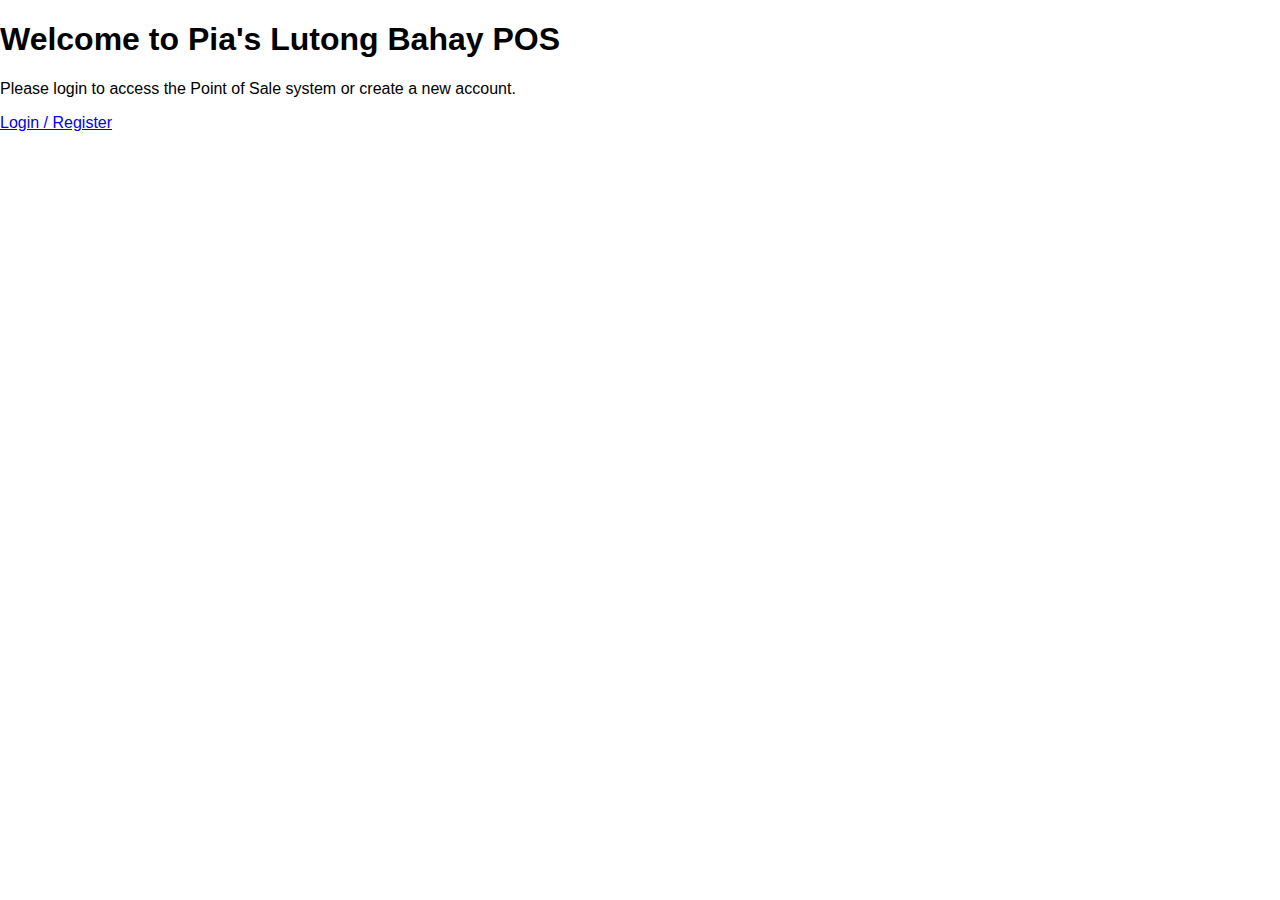
<file: index.html>
<!DOCTYPE html>
<html lang="en">
<head>
    <meta charset="UTF-8">
    <meta name="viewport" content="width=device-width, initial-scale=1.0">
    <title>Welcome to Pia's Lutong Bahay POS</title>
    <link rel="stylesheet" href="styles.css">
</head>
<body>
    <div class="welcome-container">
        <h1>Welcome to Pia's Lutong Bahay POS</h1>
        <p>Please login to access the Point of Sale system or create a new account.</p>
        <div class="button-container">
            <a href="login.html" class="btn btn-login">Login / Register</a>
        </div>
    </div>
    <script>
        function checkAuth() {
            const currentUser = JSON.parse(localStorage.getItem('currentUser'));
            if (currentUser) {
                window.location.href = 'main.html';
            }
        }
        checkAuth();
    </script>
</body>
</html>
</file>
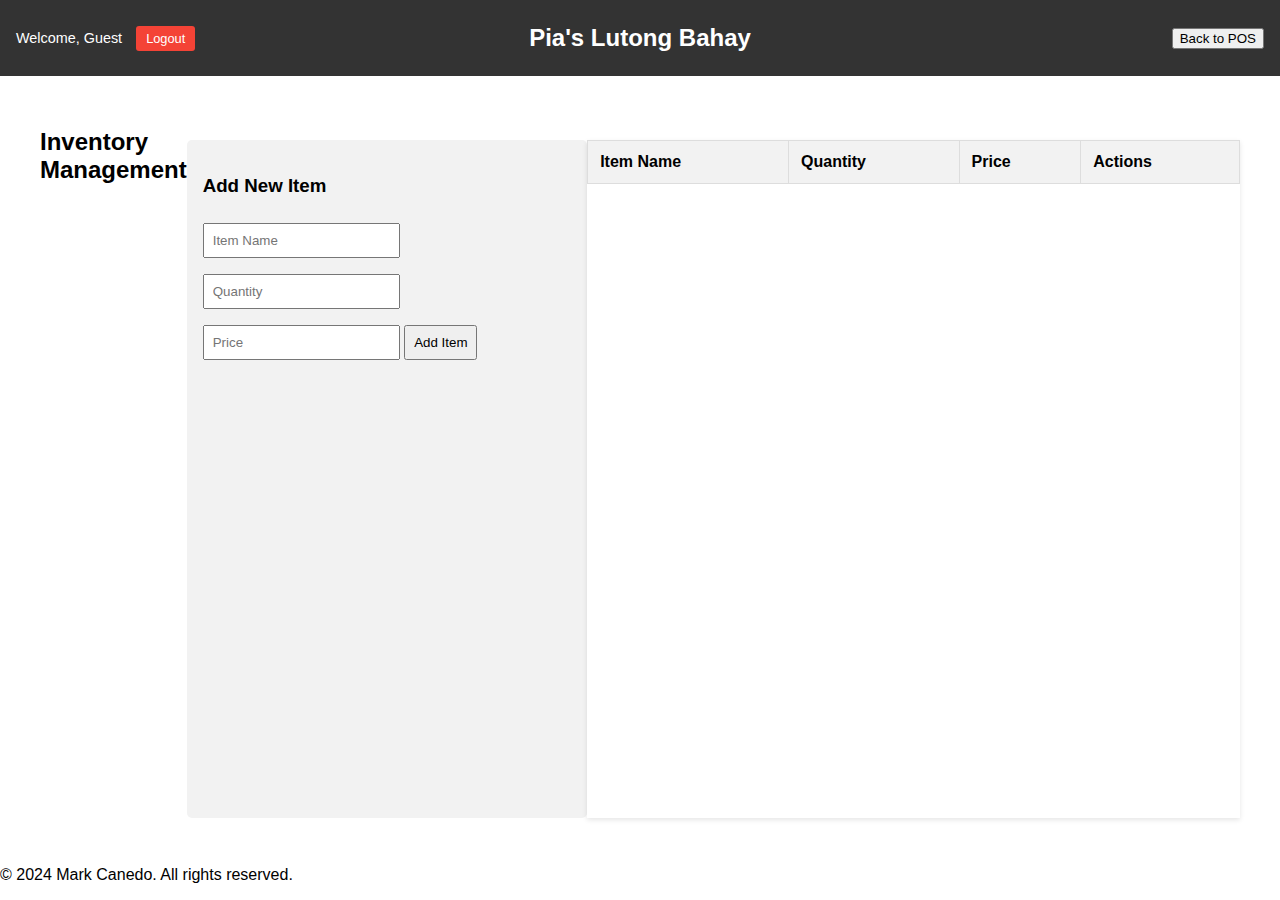
<file: inventory.html>
<!DOCTYPE html>
<html lang="en">
<head>
    <meta charset="UTF-8">
    <meta name="viewport" content="width=device-width, initial-scale=1.0">
    <title>Inventory - Pia's Lutong Bahay POS</title>
    <link rel="stylesheet" href="styles.css">
    <style>
        .inventory-container {
            max-width: 1200px;
            margin: 0 auto;
            padding: 2rem;
        }
        .inventory-table {
            width: 100%;
            border-collapse: collapse;
            margin-top: 2rem;
            background-color: white;
            box-shadow: 0 2px 5px rgba(0,0,0,0.1);
        }
        .inventory-table th, .inventory-table td {
            border: 1px solid #ddd;
            padding: 12px;
            text-align: left;
        }
        .inventory-table th {
            background-color: #f2f2f2;
            font-weight: bold;
        }
        .inventory-table tr:nth-child(even) {
            background-color: #f9f9f9;
        }
        .add-item-form {
            margin-top: 2rem;
            background-color: #f2f2f2;
            padding: 1rem;
            border-radius: 5px;
        }
        .add-item-form input, .add-item-form button {
            margin: 0.5rem 0;
            padding: 0.5rem;
        }
        .action-btn {
            background-color: #4CAF50;
            color: white;
            border: none;
            padding: 5px 10px;
            cursor: pointer;
            border-radius: 3px;
            margin-right: 5px;
        }
        .action-btn.delete {
            background-color: #f44336;
        }
    </style>
</head>
<body>
    <header>
        <div class="header-left">
            <div class="user-info">
                Welcome, <span id="username"></span>
                <button class="logout-btn" onclick="logout()">Logout</button>
            </div>
        </div>
        <div class="header-center">
            <h1>Pia's Lutong Bahay</h1>
        </div>
        <div class="header-right">
            <button class="back-to-pos-btn" onclick="window.location.href='main.html'">Back to POS</button>
        </div>
    </header>
    <main class="inventory-container">
        <h2>Inventory Management</h2>
        <div class="add-item-form">
            <h3>Add New Item</h3>
            <input type="text" id="itemName" placeholder="Item Name" required>
            <input type="number" id="itemQuantity" placeholder="Quantity" required>
            <input type="number" id="itemPrice" placeholder="Price" step="0.01" required>
            <button onclick="addItem()">Add Item</button>
        </div>
        <table class="inventory-table">
            <thead>
                <tr>
                    <th>Item Name</th>
                    <th>Quantity</th>
                    <th>Price</th>
                    <th>Actions</th>
                </tr>
            </thead>
            <tbody id="inventoryTableBody">
            </tbody>
        </table>
    </main>
    <footer>
        <p>&copy; 2024 Mark Canedo. All rights reserved.</p>
    </footer>

    <script>
        let inventory = JSON.parse(localStorage.getItem('inventory')) || [];

        function displayInventory() {
            const tableBody = document.getElementById('inventoryTableBody');
            tableBody.innerHTML = '';
            inventory.forEach((item, index) => {
                const row = tableBody.insertRow();
                row.innerHTML = `
                    <td>${item.name}</td>
                    <td>${item.quantity}</td>
                    <td>₱${item.price.toFixed(2)}</td>
                    <td>
                        <button class="action-btn" onclick="editItem(${index})">Edit</button>
                        <button class="action-btn delete" onclick="deleteItem(${index})">Delete</button>
                    </td>
                `;
            });
        }

        function addItem() {
            const name = document.getElementById('itemName').value;
            const quantity = parseInt(document.getElementById('itemQuantity').value);
            const price = parseFloat(document.getElementById('itemPrice').value);

            if (name && !isNaN(quantity) && !isNaN(price)) {
                inventory.push({ name, quantity, price });
                saveInventory();
                displayInventory();
                clearForm();
            } else {
                alert('Please fill all fields correctly.');
            }
        }

        function editItem(index) {
            const item = inventory[index];
            const newName = prompt('Enter new name:', item.name);
            const newQuantity = parseInt(prompt('Enter new quantity:', item.quantity));
            const newPrice = parseFloat(prompt('Enter new price:', item.price));

            if (newName && !isNaN(newQuantity) && !isNaN(newPrice)) {
                inventory[index] = { name: newName, quantity: newQuantity, price: newPrice };
                saveInventory();
                displayInventory();
            } else {
                alert('Invalid input. Item not updated.');
            }
        }

        function deleteItem(index) {
            if (confirm('Are you sure you want to delete this item?')) {
                inventory.splice(index, 1);
                saveInventory();
                displayInventory();
            }
        }

        function saveInventory() {
            localStorage.setItem('inventory', JSON.stringify(inventory));
        }

        function clearForm() {
            document.getElementById('itemName').value = '';
            document.getElementById('itemQuantity').value = '';
            document.getElementById('itemPrice').value = '';
        }

        function logout() {
            localStorage.removeItem('currentUser');
            window.location.href = 'login.html';
        }

        // Set username
        const currentUser = JSON.parse(localStorage.getItem('currentUser'));
        document.getElementById('username').textContent = currentUser ? currentUser.username : 'Guest';

        // Display inventory when the page loads
        displayInventory();
    </script>
</body>
</html>
</file>
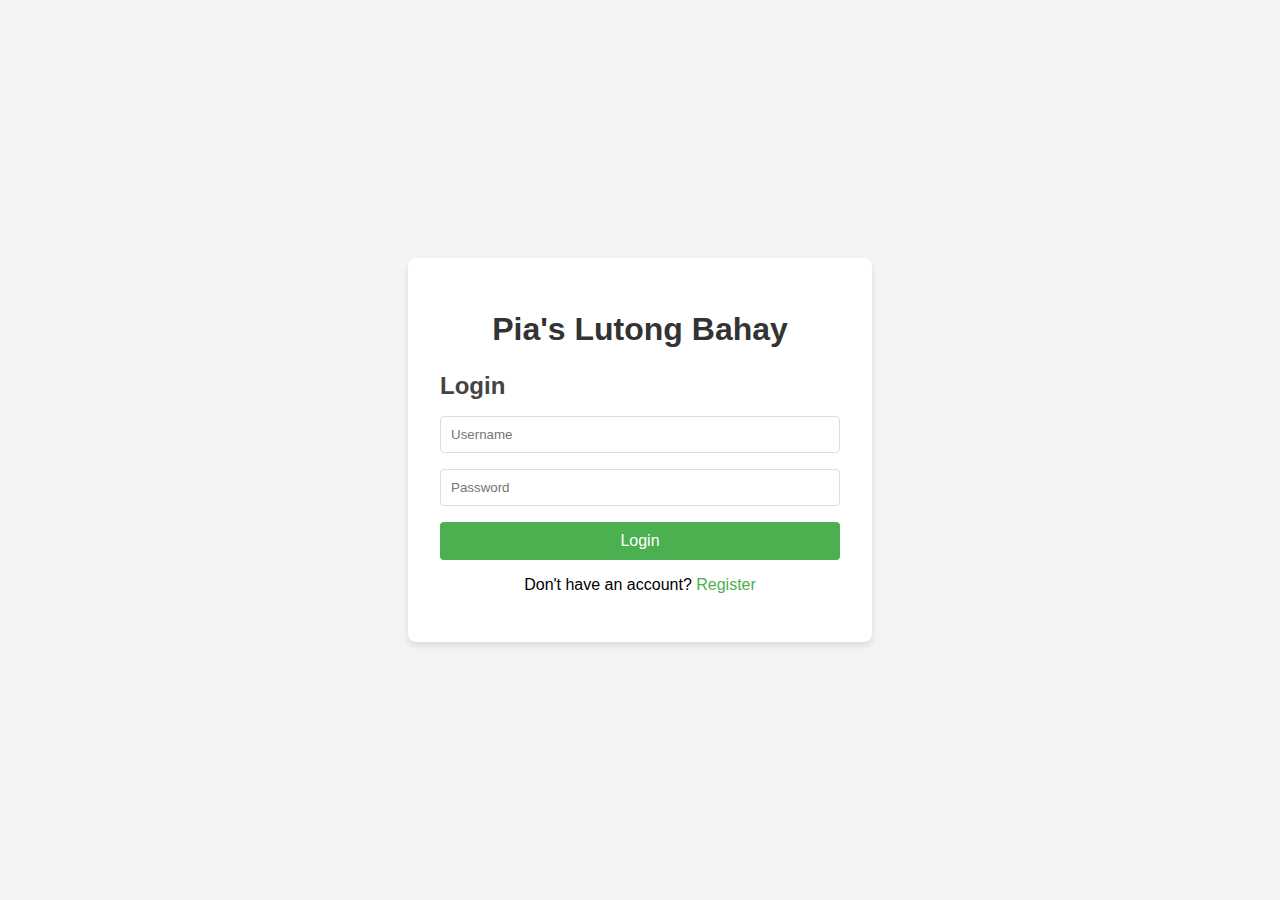
<file: login.html>
<!DOCTYPE html>
<html lang="en">
<head>
    <meta charset="UTF-8">
    <meta name="viewport" content="width=device-width, initial-scale=1.0">
    <title>Login/Register - Pia's Lutong Bahay POS</title>
    <link rel="stylesheet" href="styles.css">
    <style>
        body {
            font-family: 'Arial', sans-serif;
            background-color: #f4f4f4;
            display: flex;
            justify-content: center;
            align-items: center;
            height: 100vh;
            margin: 0;
        }
        .auth-container {
            background-color: white;
            padding: 2rem;
            border-radius: 8px;
            box-shadow: 0 4px 6px rgba(0, 0, 0, 0.1);
            width: 100%;
            max-width: 400px;
        }
        h1 {
            color: #333;
            text-align: center;
            margin-bottom: 1.5rem;
        }
        h2 {
            color: #444;
            margin-bottom: 1rem;
        }
        input {
            width: 100%;
            padding: 10px;
            margin-bottom: 1rem;
            border: 1px solid #ddd;
            border-radius: 4px;
            box-sizing: border-box;
        }
        button {
            width: 100%;
            padding: 10px;
            background-color: #4CAF50;
            color: white;
            border: none;
            border-radius: 4px;
            cursor: pointer;
            font-size: 16px;
            transition: background-color 0.3s;
        }
        button:hover {
            background-color: #45a049;
        }
        p {
            text-align: center;
            margin-top: 1rem;
        }
        a {
            color: #4CAF50;
            text-decoration: none;
        }
        a:hover {
            text-decoration: underline;
        }
    </style>
</head>
<body>
    <div class="auth-container">
        <h1>Pia's Lutong Bahay</h1>
        <div id="loginForm">
            <h2>Login</h2>
            <input type="text" id="loginUsername" placeholder="Username" required>
            <input type="password" id="loginPassword" placeholder="Password" required>
            <button onclick="login()">Login</button>
            <p>Don't have an account? <a href="#" onclick="showRegisterForm()">Register</a></p>
        </div>
        <div id="registerForm" style="display: none;">
            <h2>Register</h2>
            <input type="text" id="registerUsername" placeholder="Username" required>
            <input type="password" id="registerPassword" placeholder="Password" required>
            <input type="password" id="confirmPassword" placeholder="Confirm Password" required>
            <button onclick="register()">Register</button>
            <p>Already have an account? <a href="#" onclick="showLoginForm()">Login</a></p>
        </div>
    </div>
    <script>
        function login() {
            const username = document.getElementById('loginUsername').value;
            const password = document.getElementById('loginPassword').value;
            const users = JSON.parse(localStorage.getItem('users')) || [];
            const user = users.find(u => u.username === username && u.password === password);
            if (user) {
                localStorage.setItem('currentUser', JSON.stringify(user));
                window.location.href = 'main.html';
            } else {
                alert('Invalid username or password');
            }
        }

        function register() {
            const username = document.getElementById('registerUsername').value;
            const password = document.getElementById('registerPassword').value;
            const confirmPassword = document.getElementById('confirmPassword').value;
            if (password !== confirmPassword) {
                alert('Passwords do not match');
                return;
            }
            const users = JSON.parse(localStorage.getItem('users')) || [];
            if (users.some(u => u.username === username)) {
                alert('Username already exists');
                return;
            }
            users.push({ username, password, role: 'user' });
            localStorage.setItem('users', JSON.stringify(users));
            alert('Registration successful! You can now log in.');
            showLoginForm();
        }

        function showRegisterForm() {
            document.getElementById('loginForm').style.display = 'none';
            document.getElementById('registerForm').style.display = 'block';
        }

        function showLoginForm() {
            document.getElementById('loginForm').style.display = 'block';
            document.getElementById('registerForm').style.display = 'none';
        }
    </script>
</body>
</html>
</file>
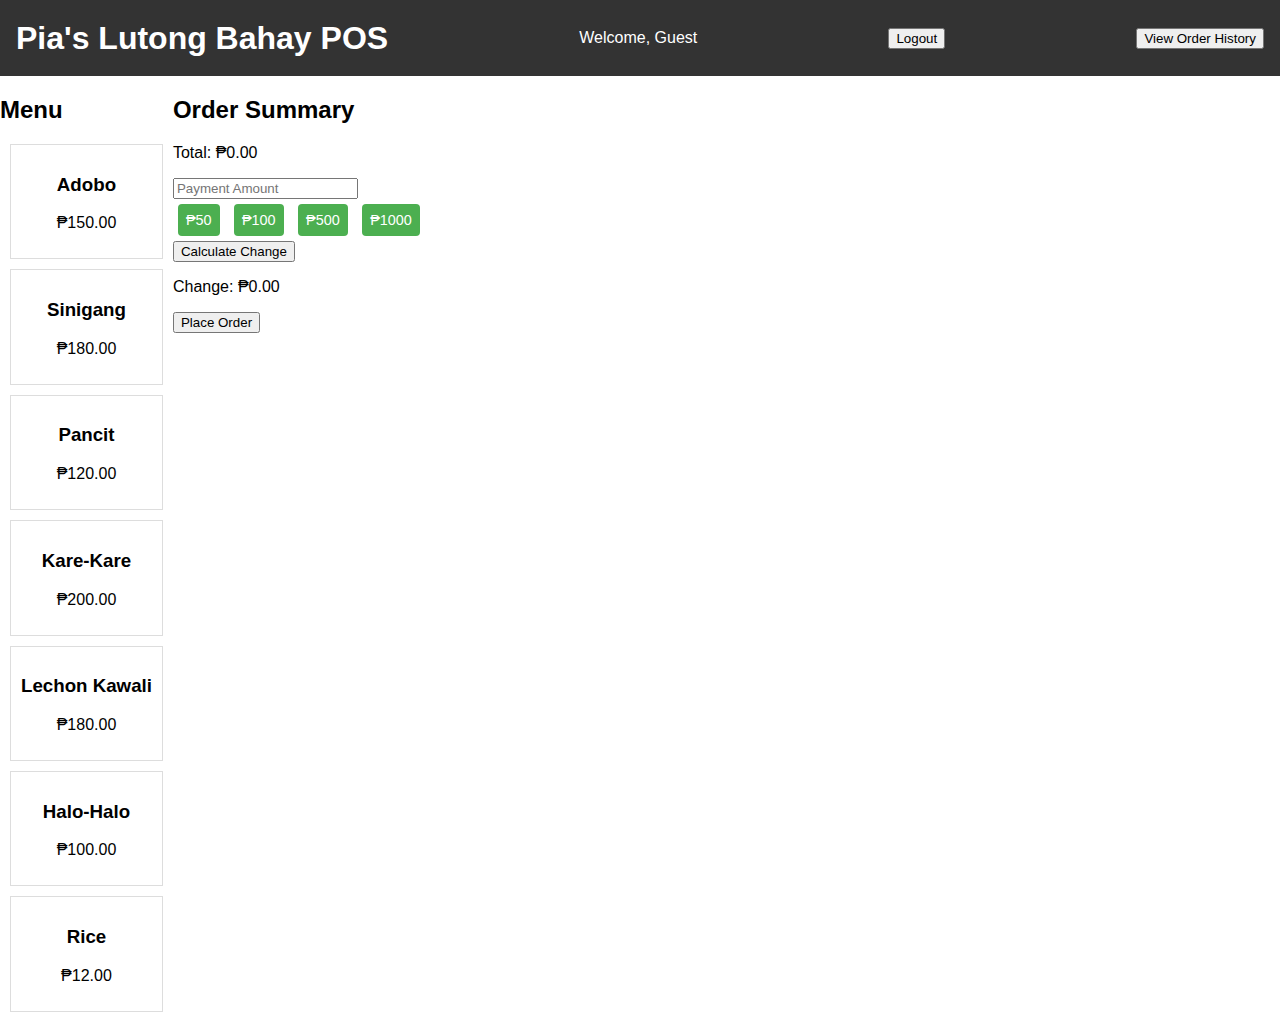
<file: main.html>
<!DOCTYPE html>
<html lang="en">
<head>
    <meta charset="UTF-8">
    <meta name="viewport" content="width=device-width, initial-scale=1.0">
    <title>Pia's Lutong Bahay POS</title>
    <link rel="stylesheet" href="styles.css">
    <style>
        .menu-item {
            border: 1px solid #ddd;
            padding: 10px;
            margin: 10px;
            text-align: center;
            cursor: pointer;
        }
        .menu-item img {
            max-width: 100%;
            height: 150px;
            object-fit: cover;
        }
        .order-summary {
            border: 1px solid #ddd;
            padding: 10px;
            margin: 10px;
        }
        .quick-payment-btn {
            margin: 5px;
        }
    </style>
</head>
<body>
    <header>
        <h1>Pia's Lutong Bahay POS</h1>
        <p>Welcome, <span id="username"></span></p>
        <button id="logoutBtn">Logout</button>
        <button id="orderHistoryBtn">View Order History</button>
    </header>
    
    <main>
        <section id="menu">
            <h2>Menu</h2>
            <div id="menu-items"></div>
        </section>
        
        <section id="order">
            <h2>Order Summary</h2>
            <ul id="order-list"></ul>
            <p>Total: ₱<span id="total">0.00</span></p>
            <input type="number" id="payment-amount" placeholder="Payment Amount">
            <div id="quick-payment">
                <button class="quick-payment-btn" data-amount="50">₱50</button>
                <button class="quick-payment-btn" data-amount="100">₱100</button>
                <button class="quick-payment-btn" data-amount="500">₱500</button>
                <button class="quick-payment-btn" data-amount="1000">₱1000</button>
            </div>
            <button id="calculateChangeBtn">Calculate Change</button>
            <p>Change: ₱<span id="change">0.00</span></p>
            <button id="placeOrderBtn">Place Order</button>
        </section>
    </main>

    <script>
        const menuItems = [
            {name: "Adobo", price: 150},
            {name: "Sinigang", price: 180},
            {name: "Pancit", price: 120},
            {name: "Kare-Kare", price: 200},
            {name: "Lechon Kawali", price: 180},
            {name: "Halo-Halo", price: 100},
            {name: "Rice", price: 12}
        ];

        let orderItems = [];
        let total = 0;

        function displayMenu() {
            const menuContainer = document.getElementById('menu-items');
            menuItems.forEach(item => {
                const div = document.createElement('div');
                div.className = 'menu-item';
                div.innerHTML = `
                    <h3>${item.name}</h3>
                    <p>₱${item.price.toFixed(2)}</p>
                `;
                div.addEventListener('touchstart', () => addToOrder(item));
                menuContainer.appendChild(div);
            });
        }

        function addToOrder(item) {
            orderItems.push(item);
            total += item.price;
            updateOrderSummary();
        }

        function updateOrderSummary() {
            const orderList = document.getElementById('order-list');
            orderList.innerHTML = '';
            orderItems.forEach((item, index) => {
                const li = document.createElement('li');
                li.textContent = `${item.name} - ₱${item.price.toFixed(2)}`;
                const removeBtn = document.createElement('button');
                removeBtn.textContent = 'Remove';
                removeBtn.addEventListener('touchstart', (e) => {
                    e.preventDefault();
                    removeFromOrder(index);
                });
                li.appendChild(removeBtn);
                orderList.appendChild(li);
            });
            document.getElementById('total').textContent = total.toFixed(2);
        }

        function removeFromOrder(index) {
            total -= orderItems[index].price;
            orderItems.splice(index, 1);
            updateOrderSummary();
        }

        function calculateChange() {
            const paymentAmount = parseFloat(document.getElementById('payment-amount').value);
            if (isNaN(paymentAmount)) {
                alert('Please enter a valid payment amount.');
                return;
            }
            const change = paymentAmount - total;
            document.getElementById('change').textContent = change.toFixed(2);
        }

        function placeOrder() {
            const paymentAmount = parseFloat(document.getElementById('payment-amount').value);
            if (isNaN(paymentAmount) || paymentAmount < total) {
                alert('Please enter a valid payment amount.');
                return;
            }
            alert('Order placed successfully!');
            orderItems = [];
            total = 0;
            updateOrderSummary();
            document.getElementById('payment-amount').value = '';
            document.getElementById('change').textContent = '0.00';
        }

        function logout() {
            localStorage.removeItem('currentUser');
            window.location.href = 'login.html';
        }

        function addEventListeners() {
            document.getElementById('logoutBtn').addEventListener('touchstart', logout);
            document.getElementById('orderHistoryBtn').addEventListener('touchstart', () => {
                window.location.href = 'order-history.html';
            });
            document.getElementById('calculateChangeBtn').addEventListener('touchstart', calculateChange);
            document.getElementById('placeOrderBtn').addEventListener('touchstart', placeOrder);

            document.querySelectorAll('.quick-payment-btn').forEach(btn => {
                btn.addEventListener('touchstart', function() {
                    const amount = parseFloat(this.dataset.amount);
                    const paymentInput = document.getElementById('payment-amount');
                    paymentInput.value = (parseFloat(paymentInput.value) || 0) + amount;
                });
            });
        }

        document.addEventListener('DOMContentLoaded', function() {
            displayMenu();
            addEventListeners();
        });

        const currentUser = JSON.parse(localStorage.getItem('currentUser'));
        document.getElementById('username').textContent = currentUser ? currentUser.username : 'Guest';
    </script>
</body>
</html>
</file>
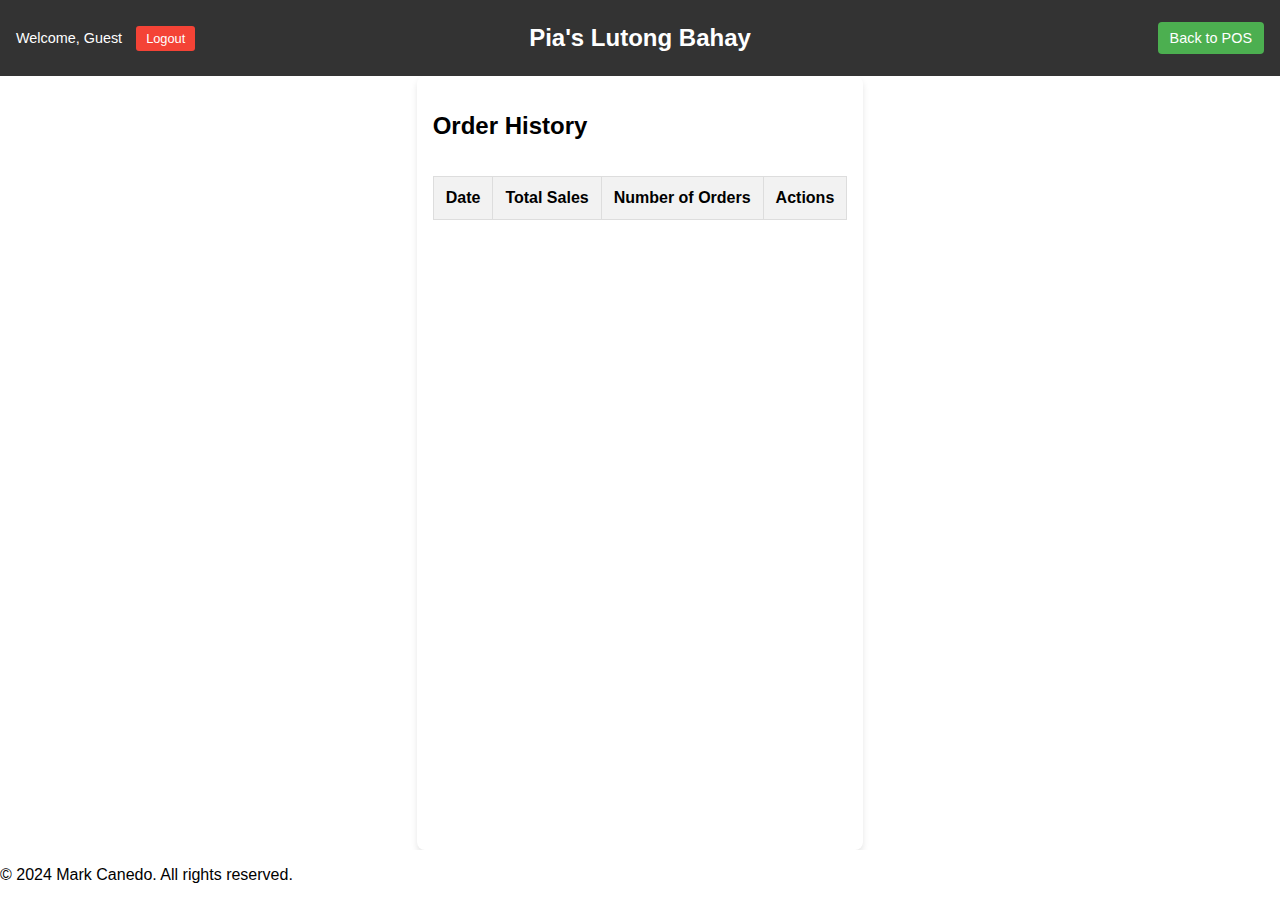
<file: order-history.html>
<!DOCTYPE html>
<html lang="en">
<head>
    <meta charset="UTF-8">
    <meta name="viewport" content="width=device-width, initial-scale=1.0">
    <title>Order History - Pia's Lutong Bahay POS</title>
    <link rel="stylesheet" href="styles.css">
    <style>
        .order-history-container {
            display: flex;
            flex-direction: column;
            padding: 1rem;
            max-width: 1200px;
            margin: 0 auto;
            background-color: white;
            border-radius: 8px;
            box-shadow: 0 4px 6px rgba(0,0,0,0.1);
        }
        .order-history-table {
            width: 100%;
            border-collapse: collapse;
            margin-top: 1rem;
        }
        .order-history-table th, .order-history-table td {
            border: 1px solid #ddd;
            padding: 12px;
            text-align: left;
        }
        .order-history-table th {
            background-color: #f2f2f2;
            font-weight: bold;
        }
        .order-history-table tr:nth-child(even) {
            background-color: #f9f9f9;
        }
        .clickable-date {
            cursor: pointer;
            color: #0066cc;
            text-decoration: underline;
        }
        .order-details {
            display: none;
            background-color: #f0f0f0;
            padding: 15px;
            border: 1px solid #ddd;
            margin-top: 10px;
            border-radius: 4px;
        }
        .btn {
            background-color: #4CAF50;
            color: white;
            border: none;
            padding: 8px 12px;
            cursor: pointer;
            border-radius: 4px;
            font-size: 0.9em;
            transition: background-color 0.3s;
        }
        .btn:hover {
            background-color: #45a049;
        }
        .btn-remove {
            background-color: #f44336;
        }
        .btn-remove:hover {
            background-color: #d32f2f;
        }
        .order-item {
            background-color: white;
            border: 1px solid #ddd;
            border-radius: 4px;
            padding: 10px;
            margin-bottom: 10px;
        }
        .order-item h5 {
            margin-top: 0;
            display: flex;
            justify-content: space-between;
            align-items: center;
        }
        .btn-export {
            background-color: #007bff;
        }
        .btn-export:hover {
            background-color: #0056b3;
        }
    </style>
</head>
<body>
    <header>
        <div class="header-left">
            <div class="user-info">
                Welcome, <span id="username"></span>
                <button class="logout-btn" onclick="logout()">Logout</button>
            </div>
        </div>
        <div class="header-center">
            <h1>Pia's Lutong Bahay</h1>
        </div>
        <div class="header-right">
            <button class="btn" onclick="window.location.href='main.html'">Back to POS</button>
        </div>
    </header>
    <main>
        <div class="order-history-container">
            <h2>Order History</h2>
            <table class="order-history-table">
                <thead>
                    <tr>
                        <th>Date</th>
                        <th>Total Sales</th>
                        <th>Number of Orders</th>
                        <th>Actions</th>
                    </tr>
                </thead>
                <tbody id="orderTableBody">
                </tbody>
            </table>
        </div>
    </main>
    <footer>
        <p>&copy; 2024 Mark Canedo. All rights reserved.</p>
    </footer>

    <script>
        function formatDate(dateString) {
            const options = { day: 'numeric', month: 'long', year: 'numeric' };
            return new Date(dateString).toLocaleDateString('en-US', options);
        }

        function formatTime(dateString) {
            const options = { hour: '2-digit', minute: '2-digit' };
            return new Date(dateString).toLocaleTimeString('en-US', options);
        }

        function displayOrderHistory() {
            const orders = JSON.parse(localStorage.getItem('orders')) || [];
            const currentUser = JSON.parse(localStorage.getItem('currentUser'));
            const userOrders = orders.filter(order => order.user === currentUser.username);
            const tableBody = document.getElementById('orderTableBody');
            tableBody.innerHTML = '';

            // Group orders by date
            const groupedOrders = userOrders.reduce((acc, order) => {
                const date = formatDate(order.date);
                if (!acc[date]) {
                    acc[date] = {
                        totalSales: 0,
                        orders: []
                    };
                }
                acc[date].totalSales += order.total;
                acc[date].orders.push(order);
                return acc;
            }, {});

            Object.entries(groupedOrders).forEach(([date, data], index) => {
                const row = tableBody.insertRow();
                const dateCell = row.insertCell(0);
                const totalCell = row.insertCell(1);
                const orderCountCell = row.insertCell(2);
                const actionsCell = row.insertCell(3);

                dateCell.innerHTML = `<span class="clickable-date" onclick="toggleOrderDetails(${index})">${date}</span>`;
                totalCell.textContent = `₱${data.totalSales.toFixed(2)}`;
                orderCountCell.textContent = data.orders.length;
                actionsCell.innerHTML = `
                    <button class="btn" onclick="toggleOrderDetails(${index})">View Details</button>
                    <button class="btn btn-remove" onclick="removeOrderDate('${date}')">Remove</button>
                    <button class="btn btn-export" onclick="exportOrders('${date}')">Export</button>
                `;

                const detailsRow = tableBody.insertRow();
                detailsRow.innerHTML = `
                    <td colspan="4" class="order-details" id="details-${index}">
                        <h4>Orders for ${date}:</h4>
                        ${data.orders.map((order, orderIndex) => `
                            <div class="order-item">
                                <h5>
                                    Order #${orderIndex + 1} - ${formatTime(order.date)}
                                    <button class="btn btn-remove" onclick="removeIndividualOrder('${date}', ${orderIndex})">Remove</button>
                                </h5>
                                <ul>
                                    ${order.items.map(item => `<li>${item.item} - ₱${item.price.toFixed(2)}</li>`).join('')}
                                </ul>
                                <p>Total: ₱${order.total.toFixed(2)} | Payment: ₱${order.payment.toFixed(2)} | Change: ₱${order.change.toFixed(2)}</p>
                            </div>
                        `).join('')}
                    </td>
                `;
            });
        }

        function toggleOrderDetails(index) {
            const detailsElement = document.getElementById(`details-${index}`);
            detailsElement.style.display = detailsElement.style.display === 'none' ? 'table-cell' : 'none';
        }

        function logout() {
            localStorage.removeItem('currentUser');
            window.location.href = 'login.html';
        }

        function removeOrderDate(date) {
            if (confirm(`Are you sure you want to remove all orders from ${date}?`)) {
                let orders = JSON.parse(localStorage.getItem('orders')) || [];
                orders = orders.filter(order => formatDate(order.date) !== date);
                localStorage.setItem('orders', JSON.stringify(orders));
                displayOrderHistory();
            }
        }

        function removeIndividualOrder(date, orderIndex) {
            if (confirm(`Are you sure you want to remove Order #${orderIndex + 1} from ${date}?`)) {
                let orders = JSON.parse(localStorage.getItem('orders')) || [];
                const formattedDate = formatDate(orders[0].date);
                orders = orders.filter((order, index) => 
                    formatDate(order.date) !== date || 
                    (formatDate(order.date) === date && index !== orderIndex)
                );
                localStorage.setItem('orders', JSON.stringify(orders));
                displayOrderHistory();
            }
        }

        function exportOrders(date) {
            const orders = JSON.parse(localStorage.getItem('orders')) || [];
            const currentUser = JSON.parse(localStorage.getItem('currentUser'));
            const userOrders = orders.filter(order => order.user === currentUser.username && formatDate(order.date) === date);
            
            let exportContent = `Orders for ${date}\n\n`;
            
            userOrders.forEach((order, index) => {
                exportContent += `Order #${index + 1} - ${formatTime(order.date)}\n`;
                order.items.forEach(item => {
                    exportContent += `${item.item} - ₱${item.price.toFixed(2)}\n`;
                });
                exportContent += `Total: ₱${order.total.toFixed(2)}\n`;
                exportContent += `Payment: ₱${order.payment.toFixed(2)}\n`;
                exportContent += `Change: ₱${order.change.toFixed(2)}\n\n`;
            });
            
            exportContent += `Total Sales for ${date}: ₱${userOrders.reduce((sum, order) => sum + order.total, 0).toFixed(2)}`;
            
            const blob = new Blob([exportContent], { type: 'text/plain' });
            const url = URL.createObjectURL(blob);
            const a = document.createElement('a');
            a.href = url;
            a.download = `orders_${date.replace(/\s/g, '_')}.txt`;
            document.body.appendChild(a);
            a.click();
            document.body.removeChild(a);
            URL.revokeObjectURL(url);
        }

        // Set username
        const currentUser = JSON.parse(localStorage.getItem('currentUser'));
        document.getElementById('username').textContent = currentUser ? currentUser.username : 'Guest';

        // Display order history when the page loads
        displayOrderHistory();
    </script>
</body>
</html>
</file>
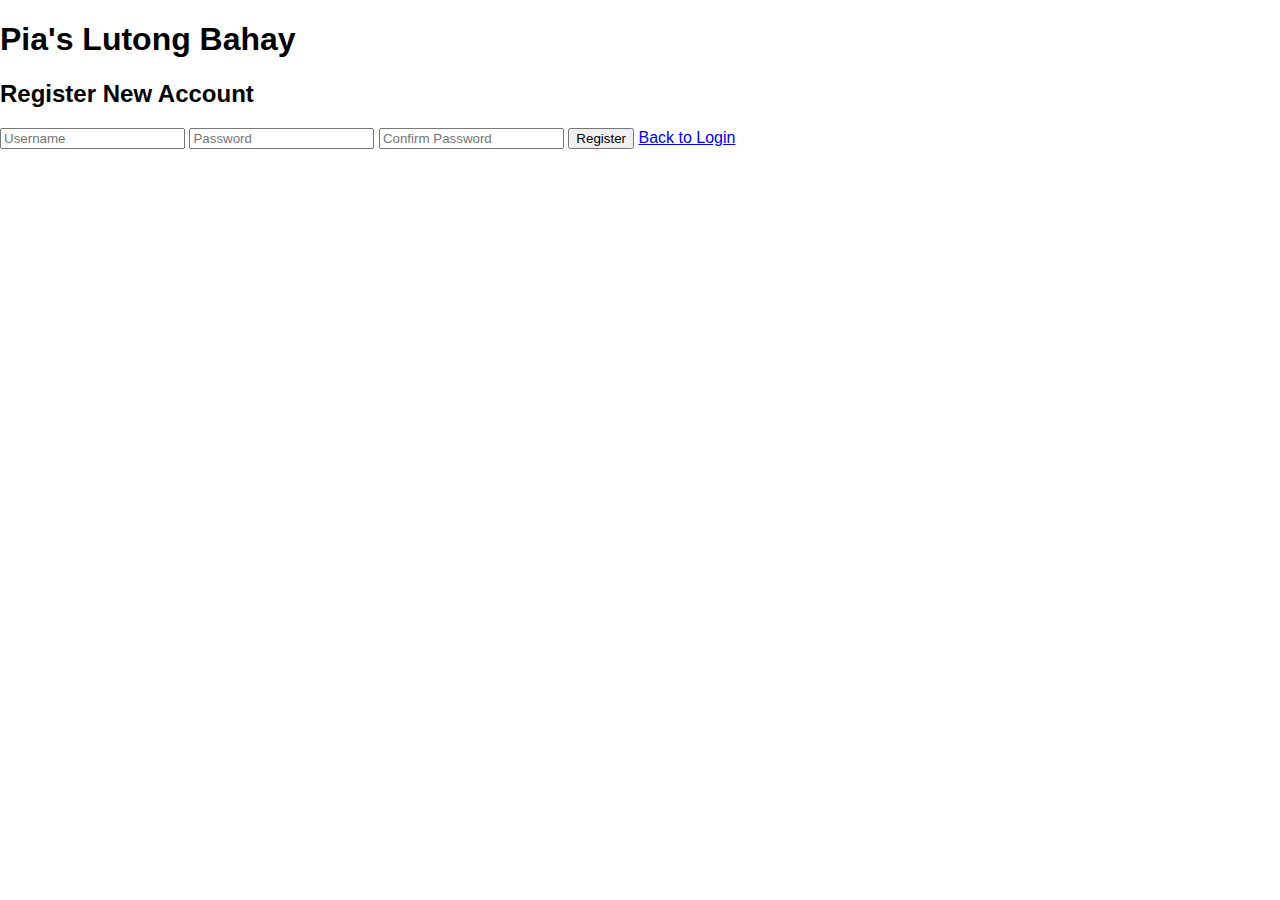
<file: register.html>
<!DOCTYPE html>
<html lang="en">
<head>
    <meta charset="UTF-8">
    <meta name="viewport" content="width=device-width, initial-scale=1.0">
    <title>Register - Pia's Lutong Bahay POS</title>
    <link rel="stylesheet" href="styles.css">
</head>
<body>
    <div class="register-container">
        <h1>Pia's Lutong Bahay</h1>
        <h2>Register New Account</h2>
        <input type="text" id="username" placeholder="Username" required>
        <input type="password" id="password" placeholder="Password" required>
        <input type="password" id="confirm-password" placeholder="Confirm Password" required>
        <button onclick="register()">Register</button>
        <a href="login.html" class="login-link">Back to Login</a>
    </div>
    <script>
        function register() {
            const username = document.getElementById('username').value;
            const password = document.getElementById('password').value;
            const confirmPassword = document.getElementById('confirm-password').value;
            if (password !== confirmPassword) {
                alert('Passwords do not match');
                return;
            }
            const users = JSON.parse(localStorage.getItem('users')) || [];
            if (users.some(u => u.username === username)) {
                alert('Username already exists');
                return;
            }
            users.push({ username, password, role: 'user' });
            localStorage.setItem('users', JSON.stringify(users));
            alert('Registration successful! You can now log in.');
            window.location.href = 'login.html';
        }
    </script>
</body>
</html>
</file>
<file: styles.css>
/* Add your CSS styles here */
body {
    font-family: Arial, sans-serif;
    margin: 0;
    padding: 0;
    display: flex;
    flex-direction: column;
    min-height: 100vh;
}

header {
    display: flex;
    justify-content: space-between;
    align-items: center;
    padding: 0.5rem 1rem;
    background-color: #333;
    color: #fff;
    height: 60px;
}

.header-left, .header-center, .header-right {
    flex: 1;
    display: flex;
    align-items: center;
}

.header-left {
    justify-content: flex-start;
}

.header-center {
    justify-content: center;
}

.header-right {
    justify-content: flex-end;
}

.header-center h1 {
    margin: 0;
    font-size: 1.5rem;
}

.user-info {
    font-size: 0.9rem;
}

.logout-btn, .view-history-btn {
    background-color: #4CAF50;
    color: white;
    border: none;
    padding: 5px 10px;
    cursor: pointer;
    border-radius: 3px;
    font-size: 0.8rem;
}

.logout-btn {
    background-color: #f44336;
    margin-left: 10px;
}

.logout-btn:hover {
    background-color: #d32f2f;
}

.view-history-btn:hover {
    background-color: #45a049;
}

main {
    display: flex;
    flex: 1;
    flex-direction: row;
    overflow: hidden; /* Prevent scrolling on the main container */
}

.menu-section {
    flex: 2;
    padding: 1rem;
    overflow-y: auto; /* Make this section scrollable */
    border-right: 1px solid #ddd;
    height: calc(100vh - 60px); /* Adjust based on your header height */
}

.order-section {
    flex: 1;
    padding: 1rem;
    background-color: #f4f4f4;
    display: flex;
    justify-content: center;
    align-items: flex-start;
    height: calc(100vh - 60px); /* Adjust based on your header height */
    overflow-y: auto; /* Allow scrolling if content overflows */
}

.menu-grid {
    display: grid;
    grid-template-columns: repeat(auto-fill, minmax(200px, 1fr));
    gap: 1rem;
}

.menu-item {
    border: 1px solid #ddd;
    padding: 1rem;
    text-align: center;
    background-color: white;
}

.order-summary {
    position: sticky;
    top: 1rem;
    background-color: white;
    padding: 1.5rem;
    border-radius: 8px;
    box-shadow: 0 4px 6px rgba(0,0,0,0.1);
    width: 90%;
    max-width: 400px;
    text-align: center;
}

.order-summary h2 {
    margin-bottom: 1.5rem;
    color: #333;
    font-size: 1.5em;
}

.order-summary ul {
    list-style-type: none;
    padding: 0;
    text-align: left;
    margin-bottom: 1.5rem;
}

.order-summary li {
    margin-bottom: 0.75rem;
    padding: 0.5rem;
    background-color: #f9f9f9;
    border-radius: 4px;
}

.total {
    font-size: 1.2em;
    font-weight: bold;
    margin-bottom: 1.5rem;
    padding: 0.5rem;
    background-color: #e9e9e9;
    border-radius: 4px;
}

.payment-section {
    margin-top: 1.5rem;
    text-align: center;
}

.payment-input-container {
    display: flex;
    justify-content: center;
    align-items: center;
    margin-bottom: 1rem;
}

.payment-input {
    width: 70%;
    padding: 0.5rem;
    text-align: center;
    font-size: 1em;
    border: 1px solid #ccc;
    border-radius: 4px 0 0 4px;
}

.clear-payment-btn {
    width: 30%;
    padding: 0.5rem;
    background-color: #f44336;
    color: white;
    border: none;
    cursor: pointer;
    border-radius: 0 4px 4px 0;
    font-size: 1em;
    transition: background-color 0.3s;
}

.clear-payment-btn:hover {
    background-color: #d32f2f;
}

.quick-payment-buttons {
    display: flex;
    justify-content: space-between;
    margin-bottom: 1rem;
}

.quick-payment-btn {
    flex: 1;
    margin: 0 0.25rem;
    padding: 0.5rem;
    background-color: #4CAF50;
    color: white;
    border: none;
    cursor: pointer;
    border-radius: 4px;
    font-size: 0.9em;
    transition: background-color 0.3s;
}

.quick-payment-btn:hover {
    background-color: #45a049;
}

.calculate-change-btn {
    width: 100%;
    padding: 0.75rem;
    background-color: #2196F3;
    color: white;
    border: none;
    cursor: pointer;
    border-radius: 4px;
    font-size: 1em;
    margin-bottom: 1rem;
    transition: background-color 0.3s;
}

.calculate-change-btn:hover {
    background-color: #1976D2;
}

.change-display {
    font-size: 1.1em;
    font-weight: bold;
    margin-bottom: 1.5rem;
}

.place-order-btn {
    width: 100%;
    padding: 0.75rem;
    background-color: #4CAF50;
    color: white;
    border: none;
    cursor: pointer;
    border-radius: 4px;
    font-size: 1.1em;
    transition: background-color 0.3s;
}

.place-order-btn:hover {
    background-color: #45a049;
}

@media (max-width: 768px) {
    main {
        flex-direction: column;
        overflow-y: auto; /* Allow scrolling on mobile */
    }
    .menu-section, .order-section {
        flex: none;
        width: 100%;
        height: auto; /* Remove fixed height on mobile */
    }
    .order-section {
        border-top: 1px solid #ddd;
        border-left: none;
    }
    .menu-grid {
        grid-template-columns: repeat(auto-fill, minmax(150px, 1fr));
    }
    header {
        flex-direction: column;
        height: auto;
        padding: 0.5rem;
    }
    .header-left, .header-center, .header-right {
        width: 100%;
        justify-content: center;
        margin: 0.25rem 0;
    }
    .header-center h1 {
        font-size: 1.2rem;
    }
    .order-summary {
        position: static; /* Remove sticky positioning on mobile */
    }
}

/* Add this to your existing styles.css file */
.menu-section h2 {
    margin-top: 2rem;
    margin-bottom: 1rem;
    color: #333;
    font-size: 1.5em;
}

.menu-section h2:first-child {
    margin-top: 0;
}

.view-inventory-btn {
    background-color: #008CBA;
    color: white;
    border: none;
    padding: 5px 10px;
    cursor: pointer;
    border-radius: 3px;
    font-size: 0.8rem;
    margin-left: 10px;
}

.view-inventory-btn:hover {
    background-color: #007B9A;
}

@media (max-width: 768px) {
    .header-right {
        display: flex;
        flex-direction: column;
        align-items: center;
    }

    .view-history-btn, .view-inventory-btn {
        margin: 5px 0;
        width: 100%;
    }
}
</file>
